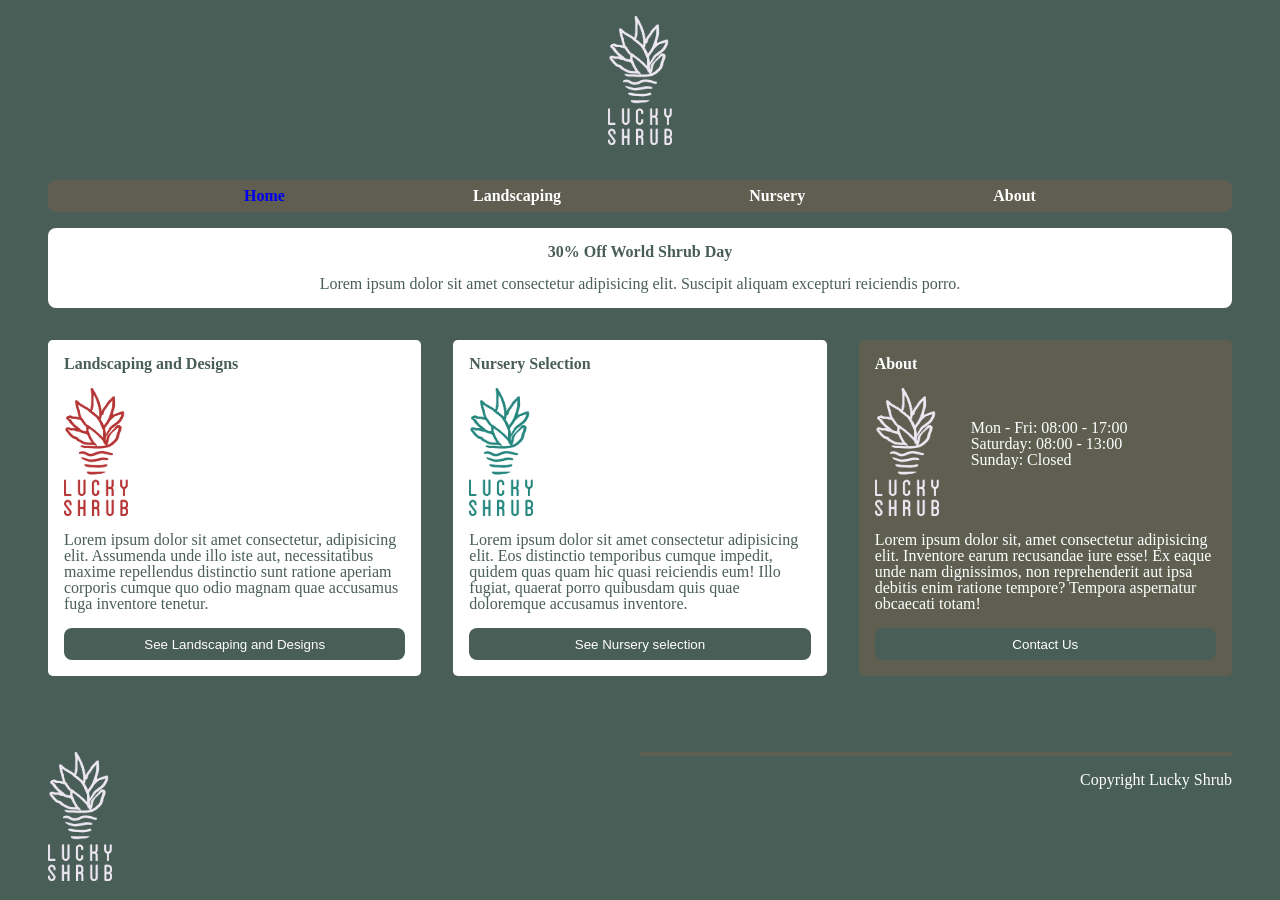
<file: HTML and CSS in Depth/Module 3/index.html>
<!doctype html>
<html lang="en">
  <head>
    <meta charset="UTF-8" />
    <meta name="viewport" content="width=device-width, initial-scale=1.0" />
    <link rel="stylesheet" href="reset.css" />
    <link rel="stylesheet" href="style.css" />
    <title>Lucky Shrub</title>
  </head>
  <body>
    <header>
      <img src="./assets/Asset 3@3x.png" alt="" />
    </header>
    <nav>
      <ul>
        <li><a href="./index.html">Home</a></li>
        <li><a href="">Landscaping</a></li>
        <li><a href="">Nursery</a></li>
        <li><a href="">About</a></li>
      </ul>
    </nav>
    <main>
      <section class="banner">
        <h1 class="pulse"><a href="">30% Off World Shrub Day</a></h1>
        <p>
          Lorem ipsum dolor sit amet consectetur adipisicing elit. Suscipit
          aliquam excepturi reiciendis porro.
        </p>
      </section>
      <section class="cardSection">
        <article id="landscapingCard" class="card">
          <h1>Landscaping and Designs</h1>
          <section class="cardImage">
            <img src="./assets/Asset 1@3x.png" alt="" />
          </section>
          <p>
            Lorem ipsum dolor sit amet consectetur, adipisicing elit. Assumenda
            unde illo iste aut, necessitatibus maxime repellendus distinctio
            sunt ratione aperiam corporis cumque quo odio magnam quae accusamus
            fuga inventore tenetur.
          </p>
          <button>See Landscaping and Designs</button>
        </article>
        <article id="nurseryCard" class="card">
          <h1>Nursery Selection</h1>
          <section class="cardImage">
            <img src="./assets/Asset 2@3x.png" alt="" />
          </section>

          <p>
            Lorem ipsum dolor sit amet consectetur adipisicing elit. Eos
            distinctio temporibus cumque impedit, quidem quas quam hic quasi
            reiciendis eum! Illo fugiat, quaerat porro quibusdam quis quae
            doloremque accusamus inventore.
          </p>
          <button>See Nursery selection</button>
        </article>
        <article id="aboutCard" class="card">
          <h1>About</h1>
          <div class="cardImage">
            <img src="./assets/Asset 3@3x.png" alt="" />
            <div id="timesCard">
              <span>Mon - Fri: 08:00 - 17:00</span>
              <span>Saturday: 08:00 - 13:00</span>
              <span>Sunday: Closed</span>
            </div>
          </div>
          <p>
            Lorem ipsum dolor sit, amet consectetur adipisicing elit. Inventore
            earum recusandae iure esse! Ex eaque unde nam dignissimos, non
            reprehenderit aut ipsa debitis enim ratione tempore? Tempora
            aspernatur obcaecati totam!
          </p>
          <button>Contact Us</button>
        </article>
      </section>
    </main>
    <footer>
      <div class="col">
        <img src="./assets/Asset 3@3x.png" alt="" />
      </div>
      <div class="col2"><p>Copyright Lucky Shrub</p></div>
    </footer>
  </body>
</html>
</file>
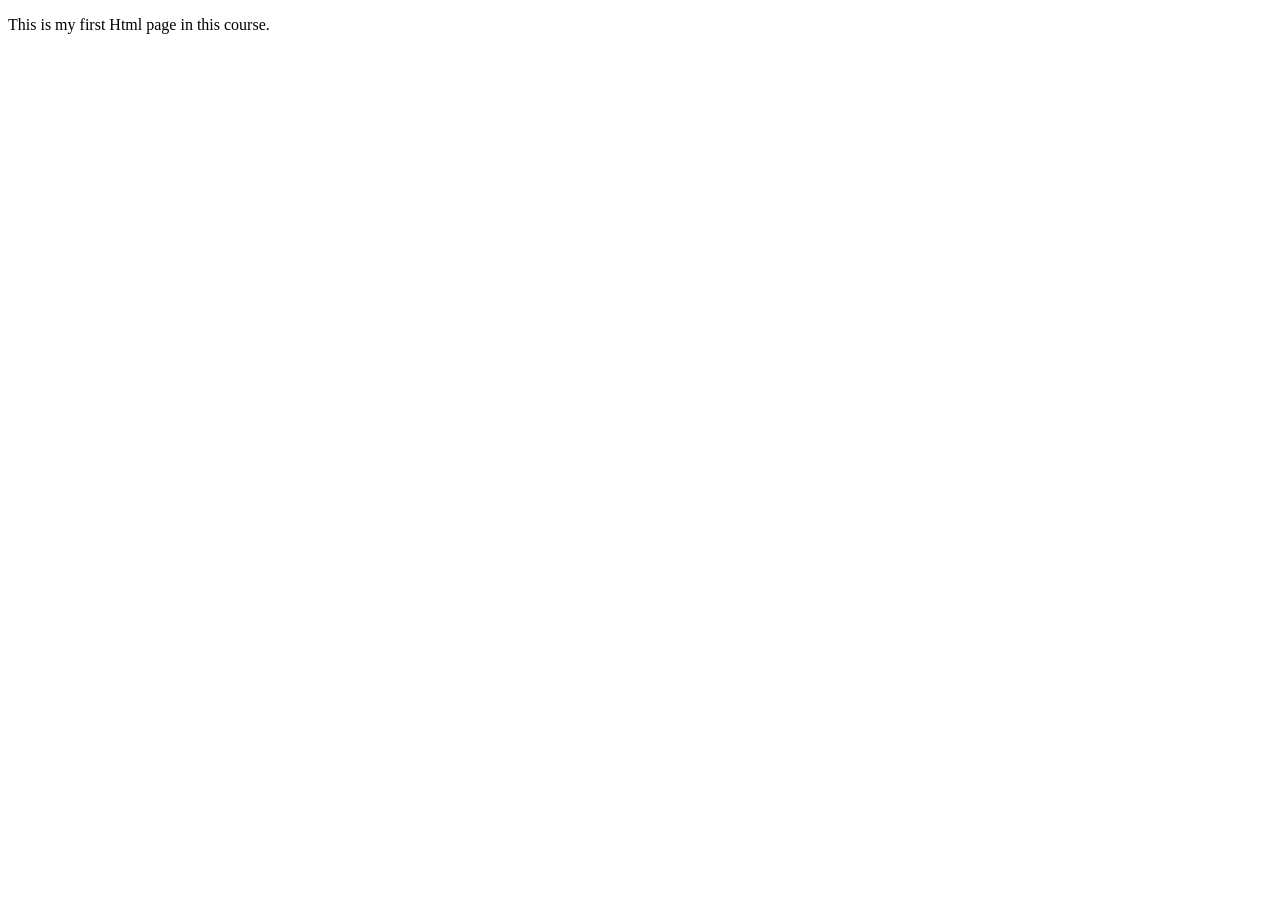
<file: Introduction to Front-End Development/Module 2/Programming Assignment/index.html>
<!DOCTYPE html>
<html lang="en">
  <head>
    <meta charset="UTF-8" />
    <meta name="viewport" content="width=device-width, initial-scale=1.0" />
    <title>My First Html Document</title>
  </head>
  <body>
    <p>This is my first Html page in this course.</p>
  </body>
</html>
</file>
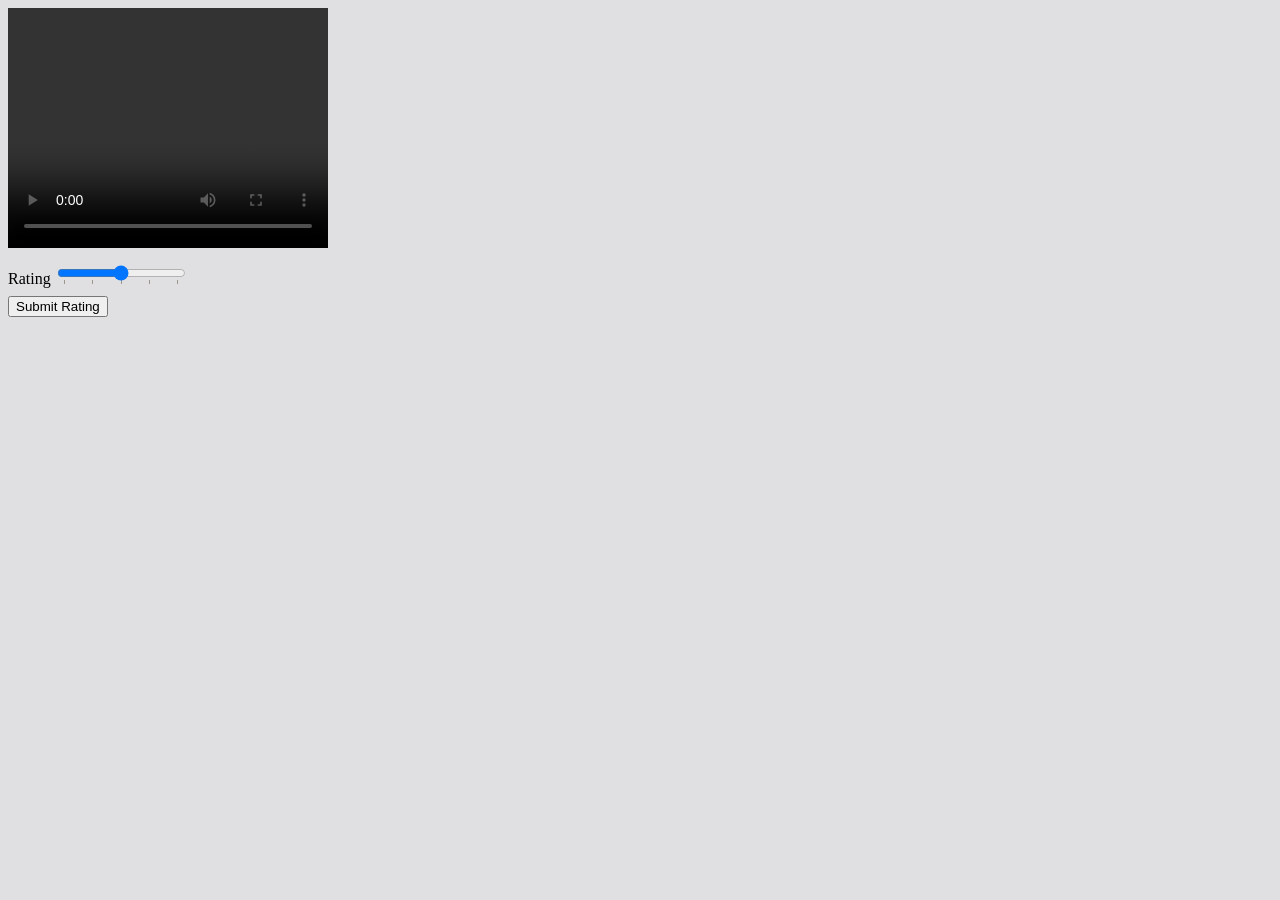
<file: HTML and CSS in Depth/Module 1/Media Elements/Lab 3 - Rate the media site/index.html>
<!doctype html>
<html lang="en">
  <head>
    <meta charset="UTF-8" />
    <meta name="viewport" content="width=device-width, initial-scale=1.0" />
    <title>Rate Video</title>
    <link rel="stylesheet" href="styles.css" />
  </head>
  <body>
    <video controls width="320" height="240">
      <source src="#" type="video/mp4" />
    </video>
    <form action="/submit">
      <div>
        <label for="rating">Rating</label>
        <input
          type="range"
          name="rating"
          id="rating"
          min="1"
          max="5"
          list="ratings"
        />
        <datalist id="ratings">
          <option value="1" label="1"></option>
          <option value="2"></option>
          <option value="3"></option>
          <option value="4"></option>
          <option value="5" label="5"></option>
        </datalist>
      </div>
      <button type="submit">Submit Rating</button>
    </form>
  </body>
</html>
</file>
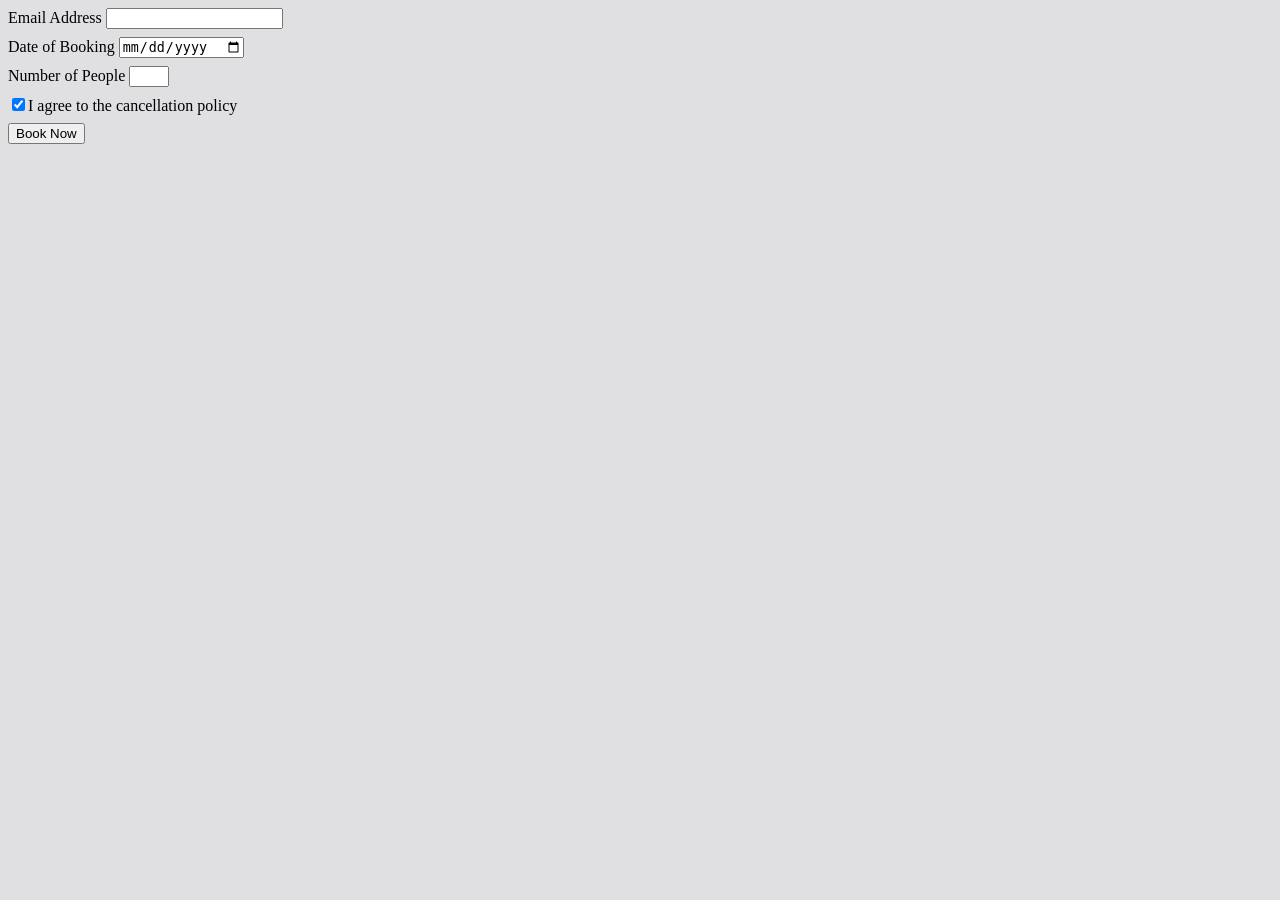
<file: HTML and CSS in Depth/Module 1/User Input and Forms/Lab 2 - Create a complex form/index.html>
<!doctype html>
<html lang="en">
  <head>
    <meta charset="UTF-8" />
    <meta name="viewport" content="width=device-width, initial-scale=1.0" />
    <title>Little Lemon Bookings</title>
    <link rel="stylesheet" href="styles.css" />
  </head>
  <body>
    <form action="/html">
      <div>
        <label for="email_address">Email Address</label>
        <input type="email" id="email_address" name="email_address " required />
      </div>
      <div>
        <label for="date_booking">Date of Booking</label>
        <input type="date" name="date_booking" id="date_booking" required />
      </div>
      <div>
        <label for="number_people">Number of People</label>
        <input
          type="number"
          name="number_people"
          id="number_people"
          min="1"
          max="8"
          required
        />
      </div>
      <div>
        <label for="cancel_policy">
          <input
            type="checkbox"
            name="cancel_policy"
            id="cancel_policy"
            checked
            required
          />I agree to the cancellation policy
        </label>
      </div>
      <button type="submit">Book Now</button>
    </form>
  </body>
</html>
</file>
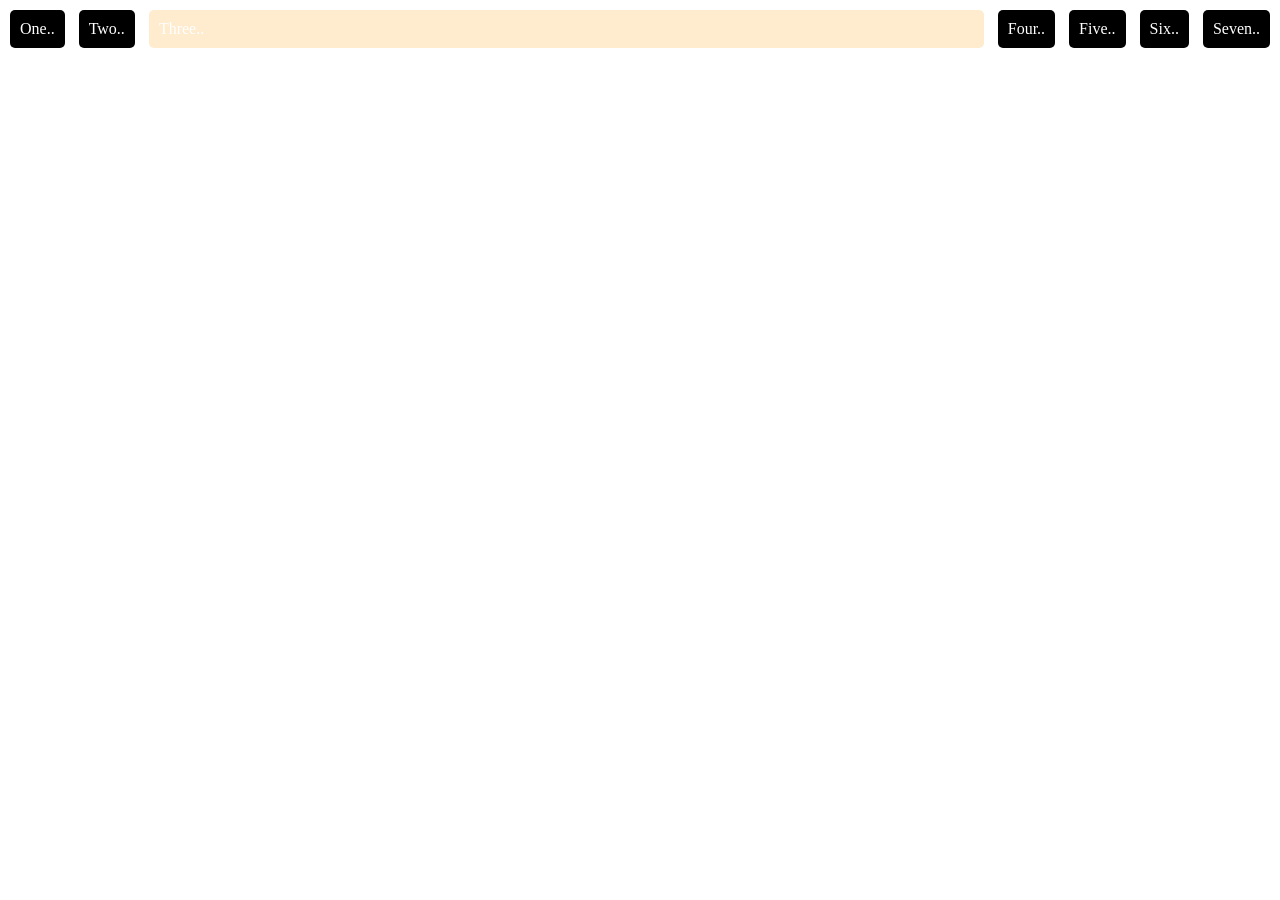
<file: HTML and CSS in Depth/Module 2/Creating Layouts/Lab 3 - Create a Flexbox Layout/index.html>
<!doctype html>
<html lang="en">
  <head>
    <meta charset="UTF-8" />
    <meta name="viewport" content="width=device-width, initial-scale=1.0" />
    <title>Interactive CSS</title>
    <link rel="stylesheet" href="style.css" />
  </head>
  <body>
    <div class="flex-container">
      <div class="box box1">One..</div>
      <div class="box box2">Two..</div>
      <div class="box box3">Three..</div>
      <div class="box box4">Four..</div>
      <div class="box box5">Five..</div>
      <div class="box box6">Six..</div>
      <div class="box box7">Seven..</div>
    </div>
  </body>
</html>
</file>
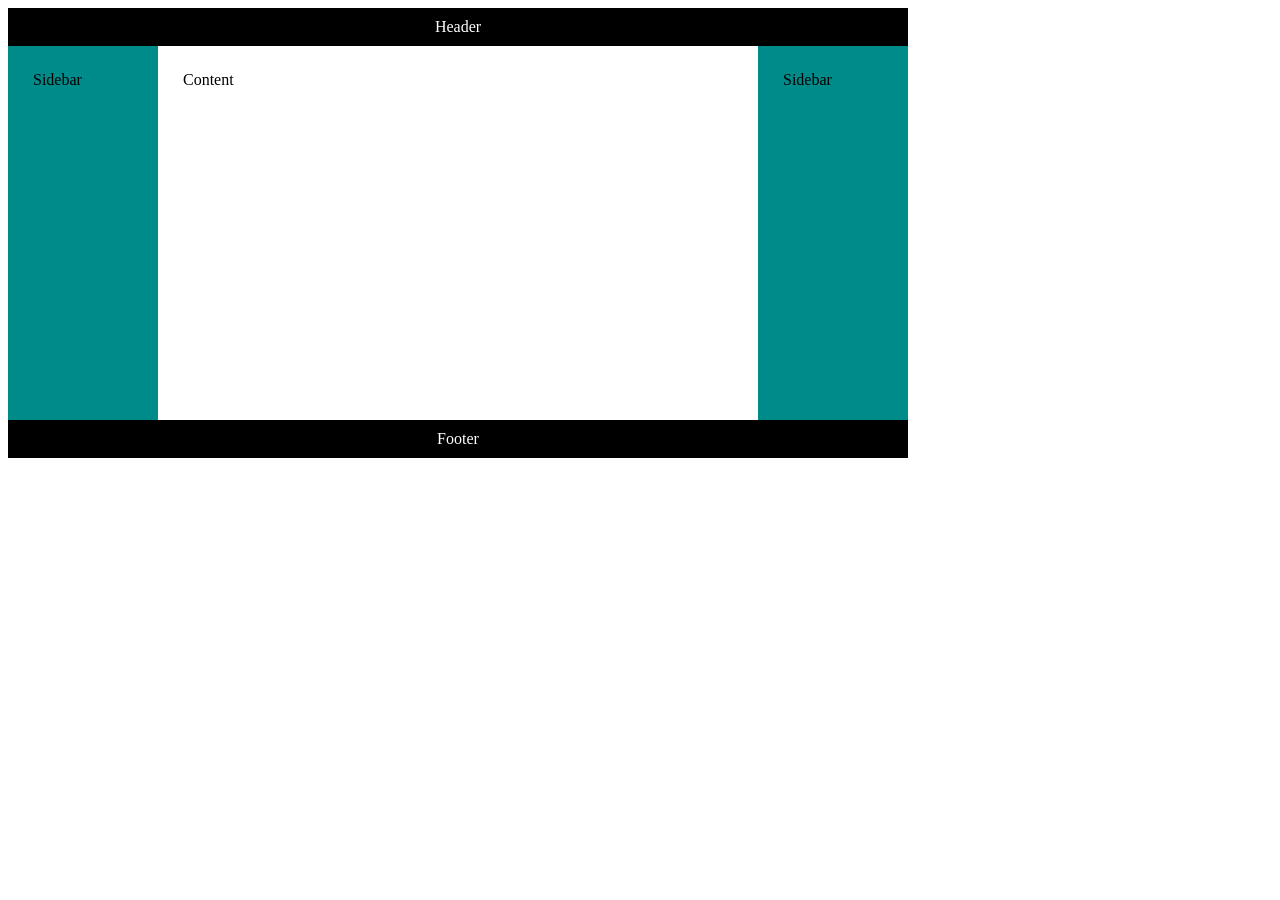
<file: HTML and CSS in Depth/Module 2/Creating Layouts/Lab 4 - Create a Grid Layout/index.html>
<!doctype html>

<html>
  <head>
    <meta name="viewport" content="width=device-width, initial-scale=1.0" />
    <link rel="stylesheet" href="./styles.css" />
  </head>

  <body>
    <div class="container">
      <header class="header">Header</header>
      <main class="main">Content</main>
      <div class="sidebar left">Sidebar</div>
      <div class="sidebar right">Sidebar</div>
      <footer class="footer">Footer</footer>
    </div>
  </body>
</html>
</file>
<file: HTML and CSS in Depth/Module 3/style.css>
/*id*/
#aboutCard {
  background: #6b5f4ea1;
  color: white;
}

#timesCard {
  padding: 2rem 1rem 0rem 2rem;
  width: 100%;
}

/*class*/
.banner {
  width: 100%;
  background: white;
  color: rgba(73, 94, 87, 1);
  padding: 1rem;
  border-radius: 0.5rem;
  text-align: center;
}

.cardSection {
  display: flex;
  flex-flow: row wrap;
  justify-content: space-evenly;
  gap: 2rem;
  margin-top: 2rem;
}

.card {
  display: flex;
  flex-flow: column nowrap;
  flex: 1 1 300px;
  justify-content: space-evenly;
  background: white;
  color: rgba(73, 94, 87, 1);
  border-radius: 0.3rem;
  padding: 1rem;
  max-width: 400px;
}

.card p {
  padding-top: 1rem;
  padding-bottom: 1rem;
}

.cardImage {
  display: flex;
  flex: 1 1 0;
  flex-flow: row nowrap;
}

/*tags*/
body {
  display: flex;
  flex-direction: column;
  background: rgba(73, 94, 87, 1);
  height: 100vh;
  width: 100%;
  padding: 1rem 3rem 1rem 3rem;
  color: white;
  overflow-x: hidden;
}

header {
  text-align: center;
}

img {
  width: 4rem;
}

nav {
  padding-top: 2rem;
  padding-bottom: 1rem;
  position: sticky;
  top: 0;
  z-index: 1000;
  background-color: rgba(73, 94, 87, 1);
}

ul {
  display: flex;
  flex-flow: row nowrap;
  justify-content: space-evenly;
  font-weight: 900;
  border-radius: 0.5rem;
  background: #6b5f4ea2;
  color: white;
  padding: 0.5rem;
}

li:hover {
  transform: scale(1.08);
}

a {
  text-decoration: none;
}

a:visited {
  text-decoration: none;
  color: inherit;
}

h1 {
  font-weight: 900;
}

.card h1 {
  font-weight: 900;
  padding-bottom: 1rem;
}

p {
  padding-top: 1rem;
}

span {
  display: block;
}

footer {
  display: flex;
  flex: 1 1 0;
  flex-flow: row;
  padding-top: 4rem;
  width: 100%;
  position: sticky;
}

main {
  flex-grow: 1;
}
footer .col {
  width: 50%;
}

footer .col2 {
  border-top: #6b5f4ea1 solid 0.3rem;
  text-align: end;
  width: 50%;
}

button {
  background: rgba(73, 94, 87, 1);
  color: white;
  border: #6b5f4e;
  border-radius: 0.5rem;
  height: 2rem;
}

button:hover {
  background-color: #6b5f4ea1;
  transform: scale(1.01);
}

#aboutCard button:hover {
  background: rgba(255, 255, 255, 0.973);
  color: rgba(73, 94, 87, 1);
  transform: scale(1.01);
}

@keyframes pulse {
  0% {
    opacity: 1;
    transform: scale(1);
    color: orangered;
  }
  50% {
    opacity: 0.7;
    transform: scale(1.1);
    color: red;
  }
  100% {
    opacity: 1;
    transform: scale(1);
    color: rgba(73, 94, 87, 1);
  }
}

.pulse {
  animation: pulse 2s infinite;
}
</file>
<file: HTML and CSS in Depth/Module 1/Media Elements/Lab 3 - Rate the media site/styles.css>
body {
  background-color: #e0e0e2;
}

ul {
  list-style-type: none;
  text-align: center;
  padding: 0px;
}

li {
  display: inline;
}

main {
  text-align: center;
}

footer {
  text-align: center;
}

h1 {
  color: #721817;
}

h2 {
  color: #721817;
}

.center-text {
  text-align: center;
}

img {
  display: block;
  margin-left: auto;
  margin-right: auto;
}

h2 > span {
  color: #fa9f42;
  font-size: 0.75em;
}

form > div {
  margin-top: 0.5em;
  margin-bottom: 0.5em;
}

#copyright {
  padding-top: 12px;
  font-size: 0.75em;
}
</file>
<file: HTML and CSS in Depth/Module 1/User Input and Forms/Lab 2 - Create a complex form/styles.css>
body {
  background-color: #e0e0e2;
}

ul {
  list-style-type: none;
  text-align: center;
  padding: 0px;
}

li {
  display: inline;
}

main {
  text-align: center;
}

footer {
  text-align: center;
}

h1 {
  color: #721817;
}

h2 {
  color: #721817;
}

.center-text {
  text-align: center;
}

img {
  display: block;
  margin-left: auto;
  margin-right: auto;
}

h2 > span {
  color: #fa9f42;
  font-size: 0.75em;
}

form > div {
  margin-top: 0.5em;
  margin-bottom: 0.5em;
}

#copyright {
  padding-top: 12px;
  font-size: 0.75em;
}

input:focus:invalid {
  color: red;
  border: red 3px solid;
}
</file>
<file: HTML and CSS in Depth/Module 2/Creating Layouts/Lab 3 - Create a Flexbox Layout/style.css>
.flex-container {
  display: flex;
  justify-content: center;

  /* flex-direction: column; */
  flex-wrap: wrap;
  align-items: flex-end;
  gap: 10px;
  flex: 0 1 auto;
}

.box {
  background-color: black;
  border-radius: 5px;
  color: white;
  margin: 2px;
  padding: 10px;
}

.box1 {
}

.box2 {
}

.box3 {
  background: blanchedalmond;
  align-self: center;
  flex: 1 1 auto;
}

.box4 {
}

.box5 {
}

.box6 {
}

.box7 {
}
</file>
<file: HTML and CSS in Depth/Module 2/Creating Layouts/Lab 4 - Create a Grid Layout/styles.css>
/* Add code for container class below */
.container {
  /* Add rules here */
  display: grid;
  max-width: 900px;
  min-height: 50vh;
  grid-template-columns: 100%;
  grid-template-rows: auto auto 1fr auto auto;
  grid-template-areas: "header" "left" "main" "right" "footer";
}
/* Add media rules for container class below */
@media (min-width: 450px) {
  .container {
    grid-template-columns: 150px 1fr 150px;
    grid-template-rows: auto 1fr auto;
    grid-template-areas: "header header header" "left main right" "footer footer footer";
  }
}

/* Properties for other selectors */
.header {
  grid-area: header;
  padding: 10px;
  background-color: black;
  color: #fff;
  text-align: center;
}

.main {
  grid-area: main;
  padding: 25px;
}

.left {
  grid-area: left;
  background-color: peachpuff;
}

.right {
  grid-area: right;
}

.footer {
  grid-area: footer;
  padding: 10px;
  background-color: black;
  color: #fff;
  text-align: center;
}

.sidebar {
  padding: 25px;
  background-color: darkcyan;
}
</file>
